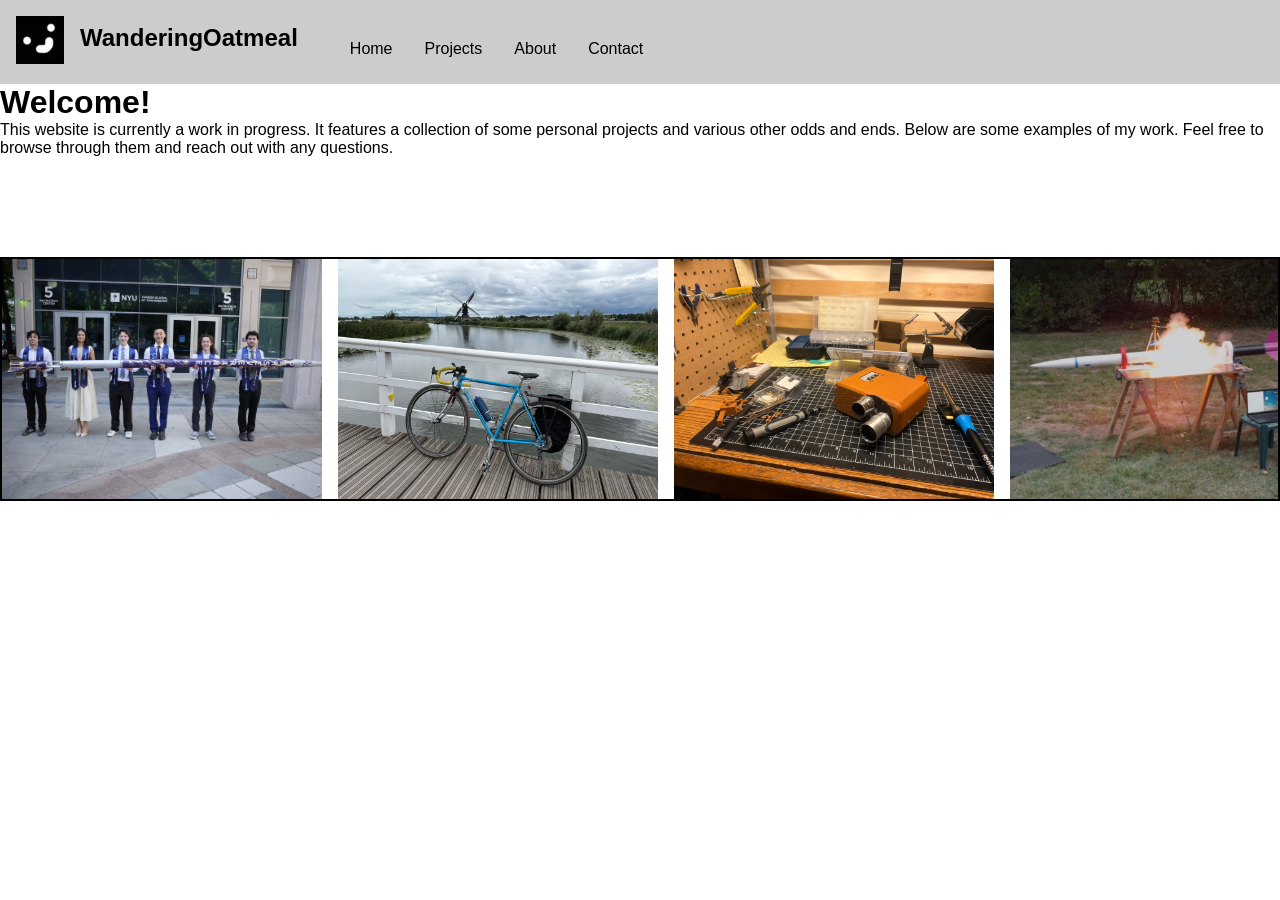
<file: index.html>
<!DOCTYPE html>
<html lang="en">
<head>

    <meta charset="UTF-8">
    <meta name="viewport" content="width=device-width, initial-scale=1.0">
    <title>WanderingOatmeal</title>
    <link rel="icon" type="image/icon" href="/images/misc/icon.ico?">
    <link rel="stylesheet" type="text/css" href="styles.css">

</head>




<body>

    <nav class="navbar">
        <ul>
            <li><a class="logo" href=""><img src="./images/misc/icon.jpg" alt="logo"></img></a></li>
            <li><h1>WanderingOatmeal</h1></li>
            <li><a href="">Home</a></li>
                
            <div class="dropdown">
                <a>Projects</a>
                <div class="content">
                    <a href="./pages/camera.html">DIY Camera</a>
                    <a href="./pages/oscilloscope.html">Oscilloscope PC Conversion</a>
                    <a href="./pages/rogue.html">Hybrid Rocket</a>
                    <a href="./pages/about.html">Website</a>
                    <a href="./pages/bike.html">Bicycle</a>
                    <a href="./pages/models.html">Scale Models</a>
                    <a href="./pages/garage.html">Garage Wall</a>
                    <a href="./pages/photos.html">Photos</a>
                </div>
            </div>
                
            <li><a href="./pages/about.html">About</a></li>
            <li><a href="./pages/contact.html">Contact</a></li>
        </ul>
    </nav>

    <h1>Welcome!</h1>
    <p>
        This website is currently a work in progress. It features a collection of some personal projects and various other
        odds and ends. Below are some examples of my work. Feel free to browse through
        them and reach out with any questions.
    </p>

    <div class="carousel">
        <div class="carousel-content">
            <div class="card"><img src="./images/carousel/perserverance.jpg" height="240"></div>
            <div class="card"><img src="./images/carousel/bike-holland.JPEG" height="240"></div>
            <div class="card"><img src="./images/carousel/camera.JPEG" height="240"></div>
            <div class="card"><img src="./images/carousel/poptest.jpg" height="240"></div>
            <div class="card"><img src="./images/carousel/garage.JPEG" height="240"></div>
            <div class="card"><img src="./images/carousel/t-34.JPEG" height="240"></div>
            <div class="card"><img src="./images/carousel/bike-portugal.JPEG" height="240"></div>
            <div class="card"><img src="./images/carousel/lafayette.jpg" height="240"></div>
            <div class="card"><img src="./images/carousel/pathfinder.JPEG" height="240"></div>
            <div class="card"><img src="./images/carousel/bike-repair.JPEG" height="240"></div>
        </div>
        <div aria-hidden class="carousel-content">
            <div class="card"><img src="./images/carousel/perserverance.jpg" height="240"></div>
            <div class="card"><img src="./images/carousel/bike-holland.JPEG" height="240"></div>
            <div class="card"><img src="./images/carousel/camera.JPEG" height="240"></div>
            <div class="card"><img src="./images/carousel/poptest.jpg" height="240"></div>
            <div class="card"><img src="./images/carousel/garage.JPEG" height="240"></div>
            <div class="card"><img src="./images/carousel/t-34.JPEG" height="240"></div>
            <div class="card"><img src="./images/carousel/bike-portugal.JPEG" height="240"></div>
            <div class="card"><img src="./images/carousel/lafayette.jpg" height="240"></div>
            <div class="card"><img src="./images/carousel/pathfinder.JPEG" height="240"></div>
            <div class="card"><img src="./images/carousel/bike-repair.JPEG" height="240"></div>
        </div>
    </div>
</body>
</html>
</file>
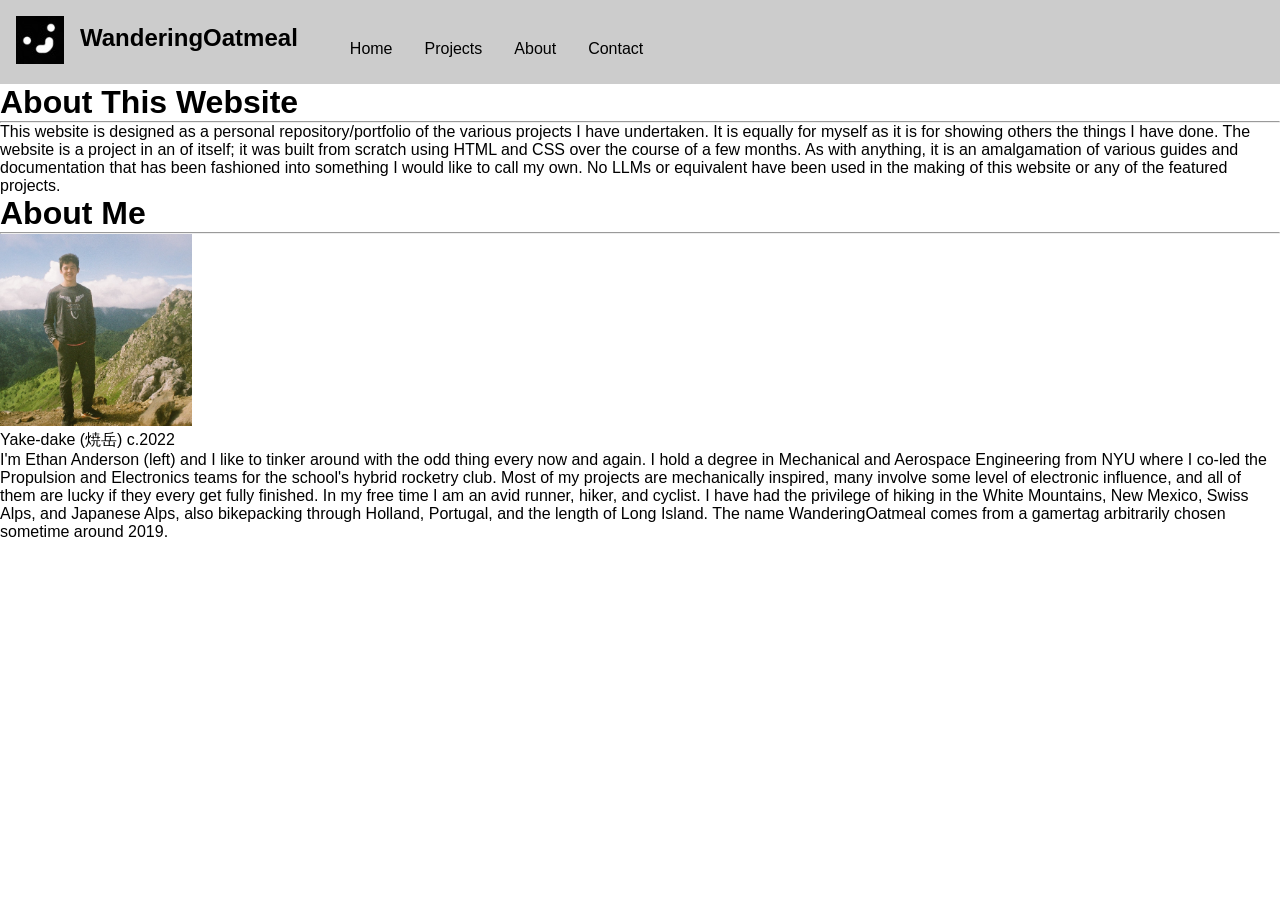
<file: pages/about.html>
<!DOCTYPE html>
<html lang="en">
<head>
    <meta charset="UTF-8">
    <meta name="viewport" content="width=device-width, initial-scale=1.0">
    <title>About</title>
    <link rel="icon" type="image/icon" href="/images/misc/icon.ico?">
    <link rel="stylesheet" type="text/css" href="/styles.css">
</head>
<body>

    <nav class="navbar">
        <ul>
            <li><a class="logo" href="/index.html"><img src="/images/misc/icon.jpg" alt="logo"></img></a></li>
            <li><h1>WanderingOatmeal</h1></li>
            <li><a href="/index.html">Home</a></li>
                
            <div class="dropdown">
                <a>Projects</a>
                <div class="content">
                    <a href="./camera.html">DIY Camera</a>
                    <a href="./oscilloscope.html">Oscilloscope PC Conversion</a>
                    <a href="./rogue.html">Hybrid Rocket</a>
                    <a href="">Website</a>
                    <a href="./bike.html">Bicycle</a>
                    <a href="./models.html">Scale Models</a>
                    <a href="./garage.html">Garage Wall</a>
                    <a href="./photos.html">Photos</a>
                </div>
            </div>
                
            <li><a href="">About</a></li>
            <li><a href="./contact.html">Contact</a></li>
        </ul>
    </nav>


    <h1>About This Website</h1>
    <hr>
    
    <p>
        This website is designed as a personal repository/portfolio of the various projects
        I have undertaken. It is equally for myself as it is for showing others the things
        I have done. The website is a project in an of itself; it was built from scratch
        using HTML and CSS over the course of a few months. As with anything, it is an
        amalgamation of various guides and documentation that has been fashioned into
        something I would like to call my own. No LLMs or equivalent have been used in
        the making of this website or any of the featured projects.
    </p>

    <h1>About Me</h1>
    <hr>

    <figure>
        <img src="/images/misc/ethan.JPG" alt="Ethan Anderson" width="192"></img>
        <figcaption >Yake-dake (焼岳) c.2022</figcaption>
    </figure>
    <p>
        I'm Ethan Anderson (left) and I like to tinker around with the odd thing every now
        and again. I hold a degree in Mechanical and Aerospace Engineering from NYU where
        I co-led the Propulsion and Electronics teams for the school's hybrid rocketry club.
        Most of my projects are mechanically inspired, many involve some level of electronic
        influence, and all of them are lucky if they every get fully finished. In my free time
        I am an avid runner, hiker, and cyclist. I have had the privilege of hiking in the
        White Mountains, New Mexico, Swiss Alps, and Japanese Alps, also bikepacking through
        Holland, Portugal, and the length of Long Island. The name WanderingOatmeal comes from
        a gamertag arbitrarily chosen sometime around 2019.
    </p>

</body>
</html>
</file>
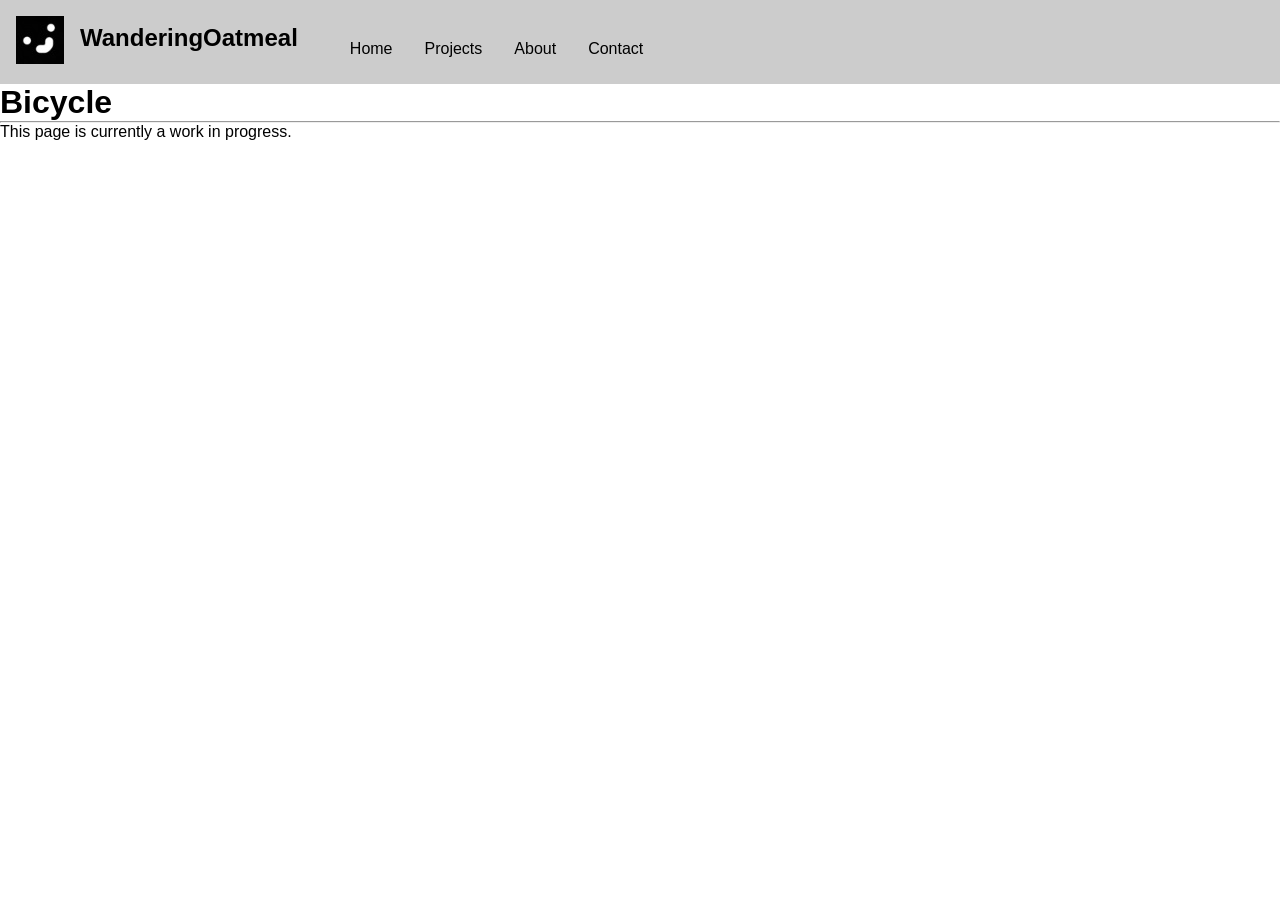
<file: pages/bike.html>
<!DOCTYPE html>
<html lang="en">
<head>
    <meta charset="UTF-8">
    <meta name="viewport" content="width=device-width, initial-scale=1.0">
    <title>About</title>
    <link rel="icon" type="image/icon" href="/images/misc/icon.ico?">
    <link rel="stylesheet" type="text/css" href="/styles.css">
</head>
<body>

    <nav class="navbar">
        <ul>
            <li><a class="logo" href="/index.html"><img src="/images/misc/icon.jpg" alt="logo"></img></a></li>
            <li><h1>WanderingOatmeal</h1></li>
            <li><a href="/index.html">Home</a></li>
                
            <div class="dropdown">
                <a>Projects</a>
                <div class="content">
                    <a href="./camera.html">DIY Camera</a>
                    <a href="./oscilloscope.html">Oscilloscope PC Conversion</a>
                    <a href="./rogue.html">Hybrid Rocket</a>
                    <a href="./about.html">Website</a>
                    <a href="">Bicycle</a>
                    <a href="./models.html">Scale Models</a>
                    <a href="./garage.html">Garage Wall</a>
                    <a href="./photos.html">Photos</a>
                </div>
            </div>
                
            <li><a href="./about.html">About</a></li>
            <li><a href="./contact.html">Contact</a></li>
        </ul>
    </nav>

    <h1>Bicycle</h1>
    <hr>

    <p>This page is currently a work in progress.</p>

</body>
</html>
</file>
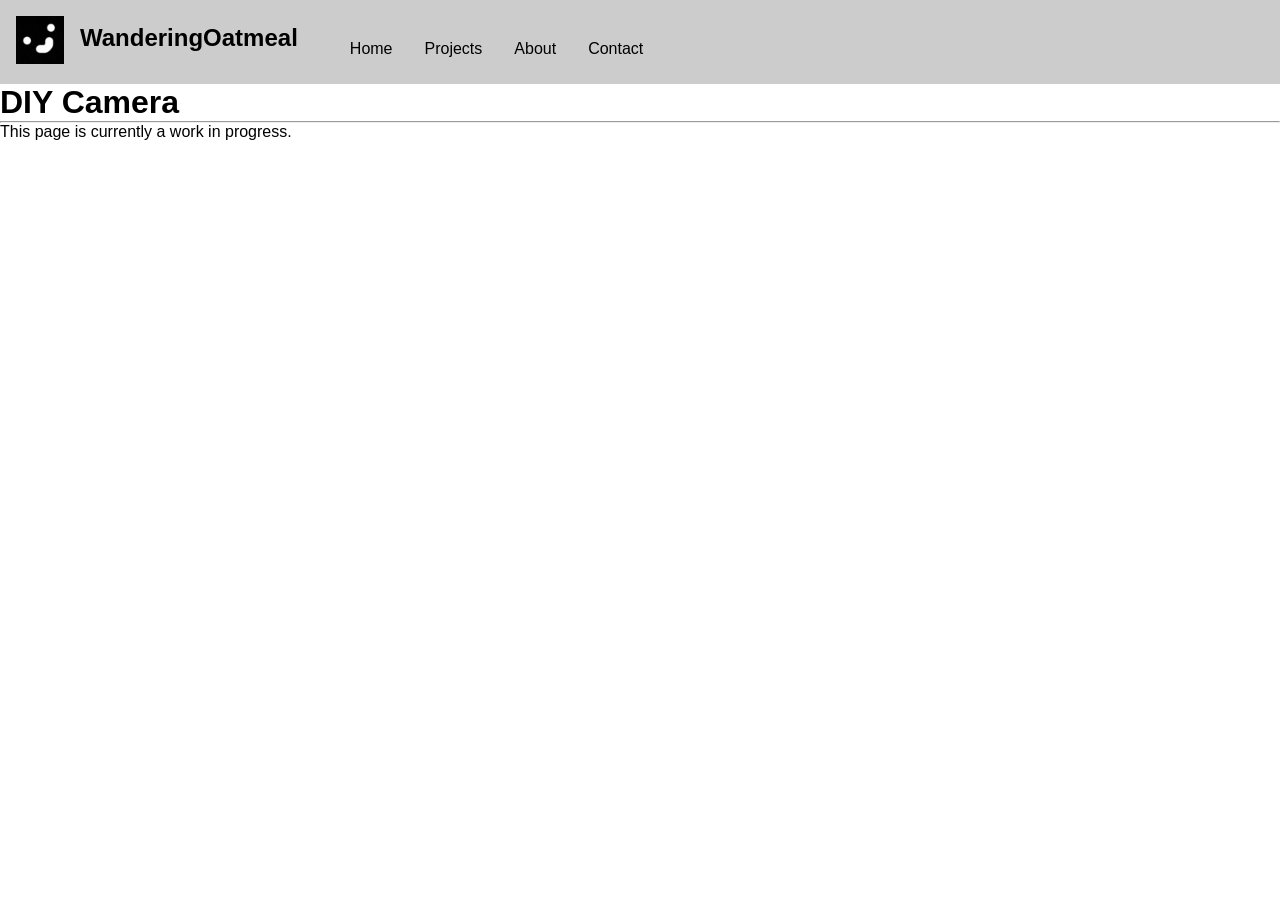
<file: pages/camera.html>
<!DOCTYPE html>
<html lang="en">
<head>
    <meta charset="UTF-8">
    <meta name="viewport" content="width=device-width, initial-scale=1.0">
    <title>About</title>
    <link rel="icon" type="image/icon" href="/images/misc/icon.ico?">
    <link rel="stylesheet" type="text/css" href="/styles.css">
</head>
<body>

    <nav class="navbar">
        <ul>
            <li><a class="logo" href="/index.html"><img src="/images/misc/icon.jpg" alt="logo"></img></a></li>
            <li><h1>WanderingOatmeal</h1></li>
            <li><a href="/index.html">Home</a></li>
                
            <div class="dropdown">
                <a>Projects</a>
                <div class="content">
                    <a href="">DIY Camera</a>
                    <a href="./oscilloscope.html">Oscilloscope PC Conversion</a>
                    <a href="./rogue.html">Hybrid Rocket</a>
                    <a href="./about.html">Website</a>
                    <a href="./bike.html">Bicycle</a>
                    <a href="./models.html">Scale Models</a>
                    <a href="./garage.html">Garage Wall</a>
                    <a href="./photos.html">Photos</a>
                </div>
            </div>
                
            <li><a href="./about.html">About</a></li>
            <li><a href="./contact.html">Contact</a></li>
        </ul>
    </nav>

    <h1>DIY Camera</h1>
    <hr>

    <p>This page is currently a work in progress.</p>

</body>
</html>
</file>
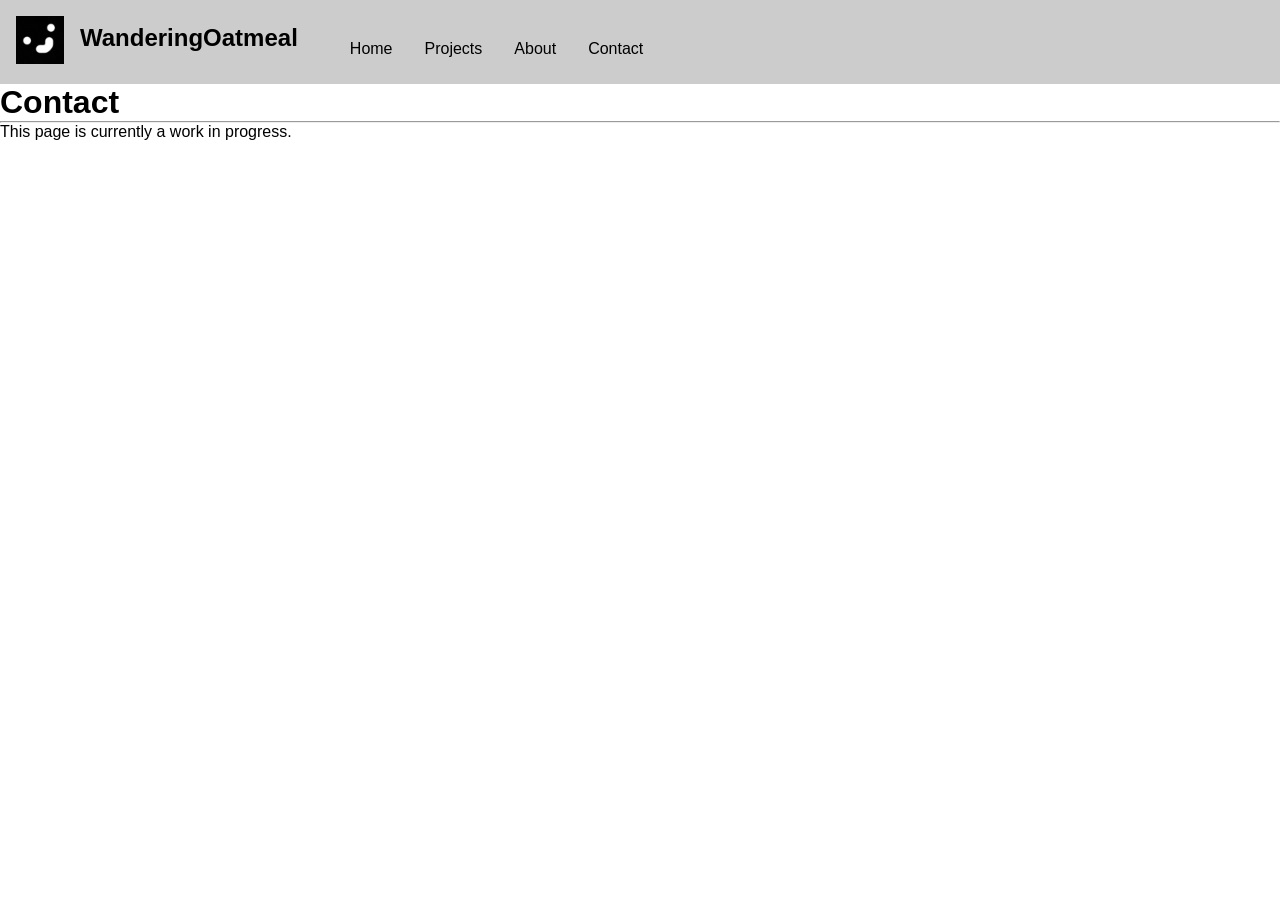
<file: pages/contact.html>
<!DOCTYPE html>
<html lang="en">
<head>
    <meta charset="UTF-8">
    <meta name="viewport" content="width=device-width, initial-scale=1.0">
    <title>Contact</title>
    <link rel="icon" type="image/icon" href="/images/misc/icon.ico?">
    <link rel="stylesheet" type="text/css" href="/styles.css">
</head>


<body>

    <nav class="navbar">
        <ul>
            <li><a class="logo" href="/index.html"><img src="/images/misc/icon.jpg" alt="logo"></img></a></li>
            <li><h1>WanderingOatmeal</h1></li>
            <li><a href="/index.html">Home</a></li>
                
            <div class="dropdown">
                <a>Projects</a>
                <div class="content">
                    <a href="./camera.html">DIY Camera</a>
                    <a href="./oscilloscope.html">Oscilloscope PC Conversion</a>
                    <a href="./rogue.html">Hybrid Rocket</a>
                    <a href="./about.html">Website</a>
                    <a href="./bike.html">Bicycle</a>
                    <a href="./models.html">Scale Models</a>
                    <a href="./garage.html">Garage Wall</a>
                    <a href="./photos.html">Photos</a>
                </div>
            </div>
                
            <li><a href="./about.html">About</a></li>
            <li><a href="">Contact</a></li>
        </ul>
    </nav>

    <h1>Contact</h1>
    <hr>

    <p>This page is currently a work in progress.</p>
    
</body>
</html>
</file>
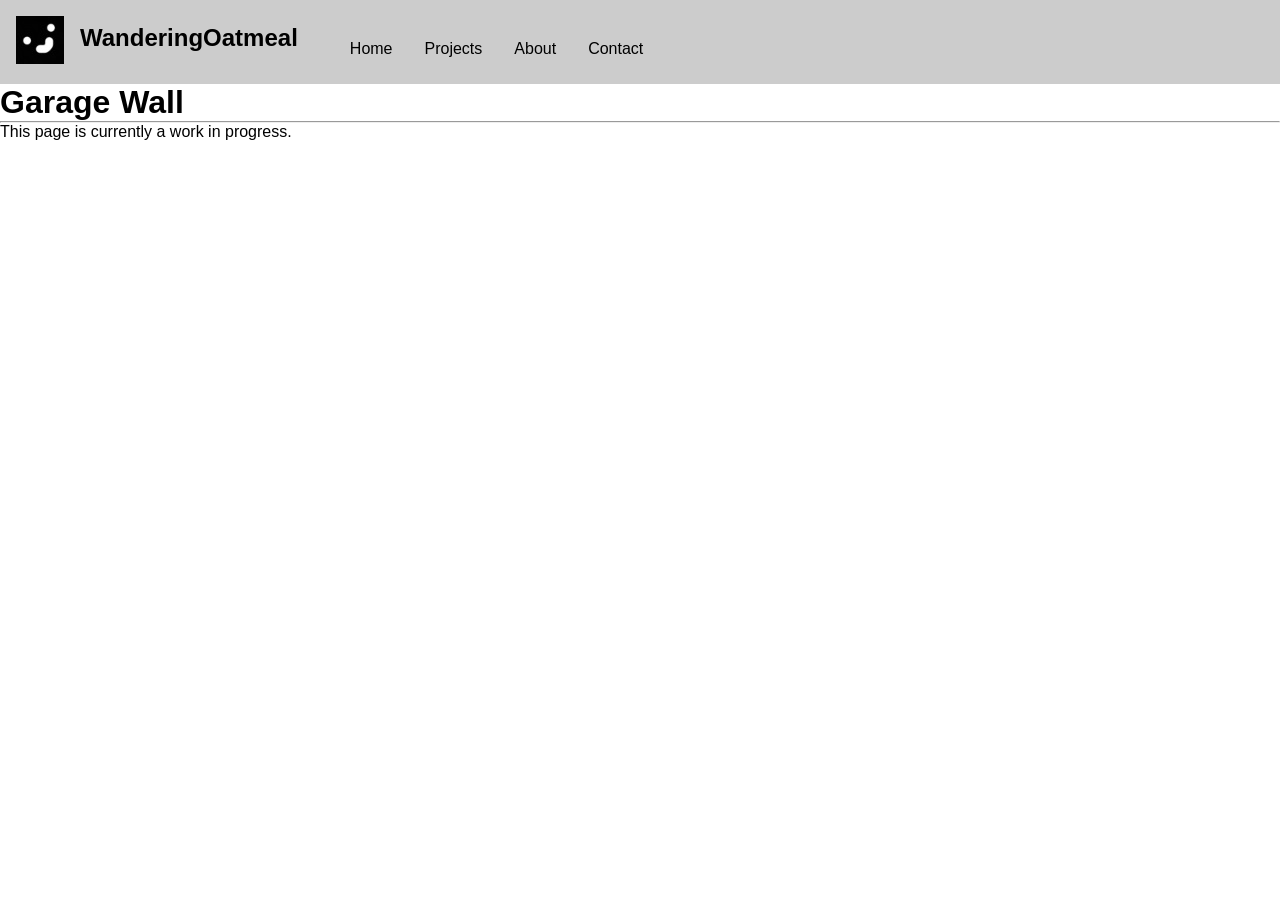
<file: pages/garage.html>
<!DOCTYPE html>
<html lang="en">
<head>
    <meta charset="UTF-8">
    <meta name="viewport" content="width=device-width, initial-scale=1.0">
    <title>Garage Wall</title>
    <link rel="icon" type="image/icon" href="/images/misc/icon.ico?">
    <link rel="stylesheet" type="text/css" href="/styles.css">
</head>
<body>

    <nav class="navbar">
        <ul>
            <li><a class="logo" href="/index.html"><img src="/images/misc/icon.jpg" alt="logo"></img></a></li>
            <li><h1>WanderingOatmeal</h1></li>
            <li><a href="/index.html">Home</a></li>
                
            <div class="dropdown">
                <a>Projects</a>
                <div class="content">
                    <a href="./camera.html">DIY Camera</a>
                    <a href="./oscilloscope.html">Oscilloscope PC Conversion</a>
                    <a href="./rogue.html">Hybrid Rocket</a>
                    <a href="./about.html">Website</a>
                    <a href="./bike.html">Bicycle</a>
                    <a href="./models.html">Scale Models</a>
                    <a href="">Garage Wall</a>
                    <a href="./photos.html">Photos</a>
                </div>
            </div>
                
            <li><a href="./about.html">About</a></li>
            <li><a href="./contact.html">Contact</a></li>
        </ul>
    </nav>

    <h1>Garage Wall</h1>
    <hr>

    <p>This page is currently a work in progress.</p>

</body>
</html>
</file>
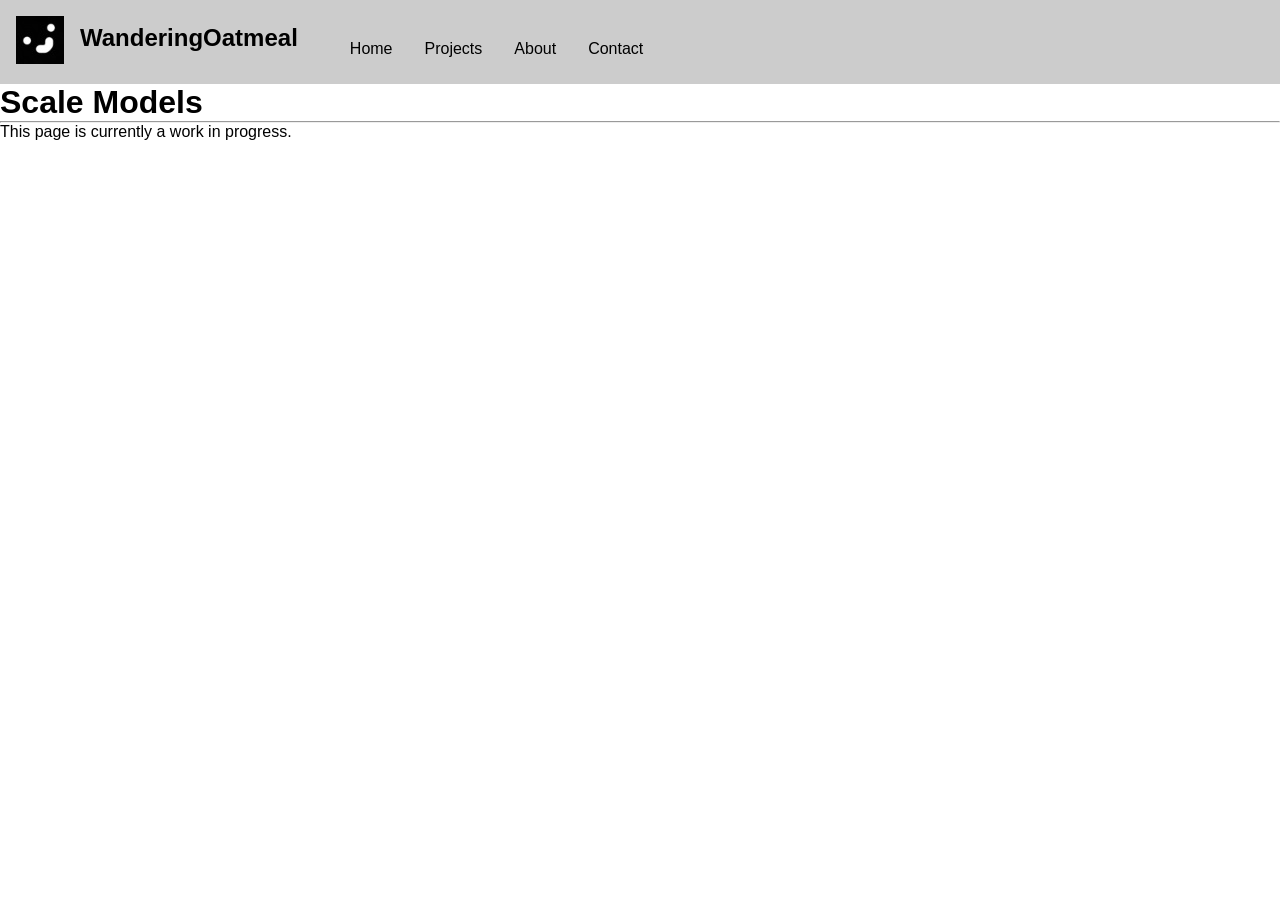
<file: pages/models.html>
<!DOCTYPE html>
<html lang="en">
<head>
    <meta charset="UTF-8">
    <meta name="viewport" content="width=device-width, initial-scale=1.0">
    <title>About</title>
    <link rel="icon" type="image/icon" href="/images/misc/icon.ico?">
    <link rel="stylesheet" type="text/css" href="/styles.css">
</head>
<body>

    <nav class="navbar">
        <ul>
            <li><a class="logo" href="/index.html"><img src="/images/misc/icon.jpg" alt="logo"></img></a></li>
            <li><h1>WanderingOatmeal</h1></li>
            <li><a href="/index.html">Home</a></li>
                
            <div class="dropdown">
                <a>Projects</a>
                <div class="content">
                    <a href="./camera.html">DIY Camera</a>
                    <a href="./oscilloscope.html">Oscilloscope PC Conversion</a>
                    <a href="./rogue.html">Hybrid Rocket</a>
                    <a href="./about.html">Website</a>
                    <a href="./bike.html">Bicycle</a>
                    <a href="">Scale Models</a>
                    <a href="./garage.html">Garage Wall</a>
                    <a href="./photos.html">Photos</a>
                </div>
            </div>
                
            <li><a href="./about.html">About</a></li>
            <li><a href="./contact.html">Contact</a></li>
        </ul>
    </nav>

    <h1>Scale Models</h1>
    <hr>

    <p>This page is currently a work in progress.</p>

</body>
</html>
</file>
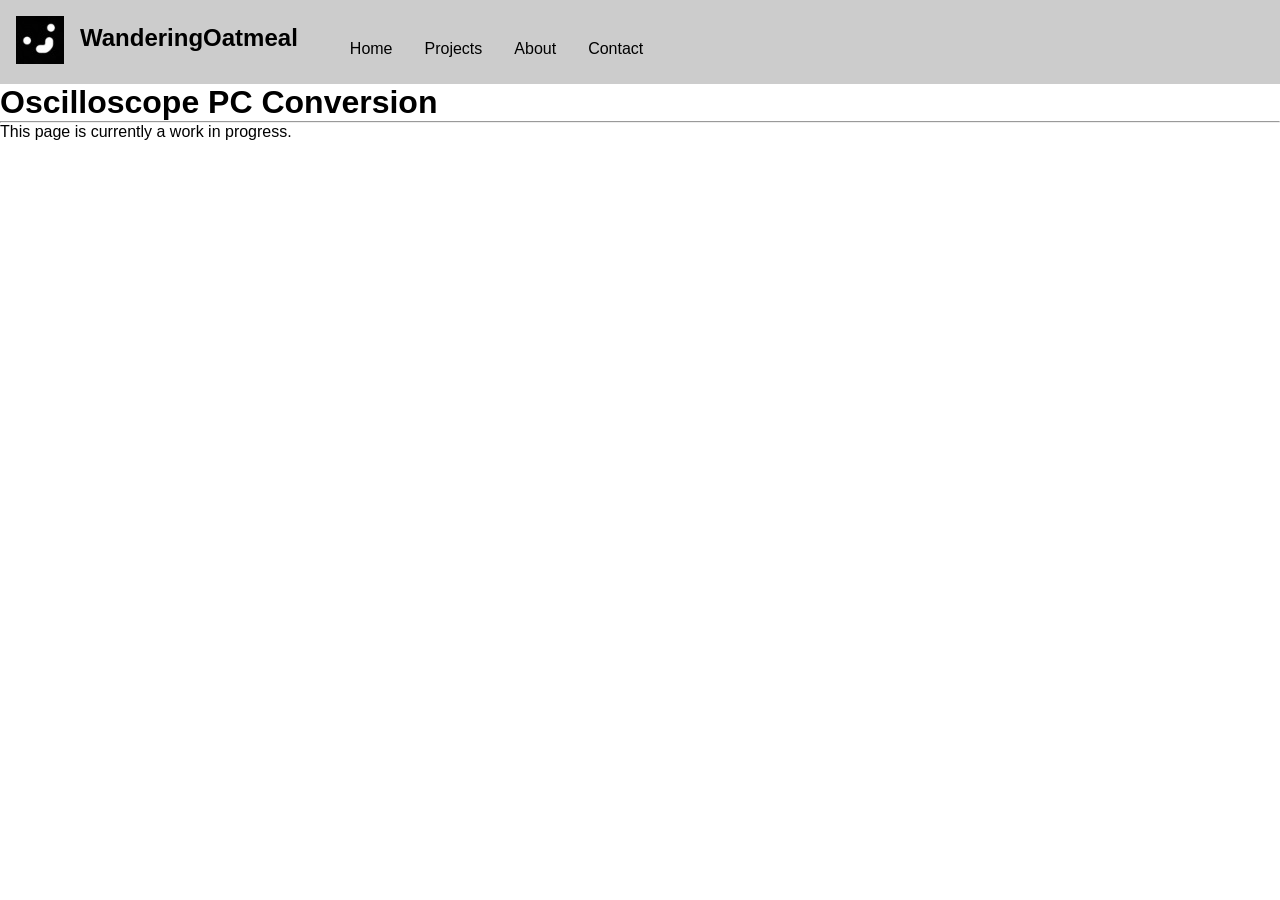
<file: pages/oscilloscope.html>
<!DOCTYPE html>
<html lang="en">
<head>
    <meta charset="UTF-8">
    <meta name="viewport" content="width=device-width, initial-scale=1.0">
    <title>About</title>
    <link rel="icon" type="image/icon" href="/images/misc/icon.ico?">
    <link rel="stylesheet" type="text/css" href="/styles.css">
</head>
<body>

    <nav class="navbar">
        <ul>
            <li><a class="logo" href="/index.html"><img src="/images/misc/icon.jpg" alt="logo"></img></a></li>
            <li><h1>WanderingOatmeal</h1></li>
            <li><a href="/index.html">Home</a></li>
                
            <div class="dropdown">
                <a>Projects</a>
                <div class="content">
                    <a href="./camera.html">DIY Camera</a>
                    <a href="">Oscilloscope PC Conversion</a>
                    <a href="./rogue.html">Hybrid Rocket</a>
                    <a href="./about.html">Website</a>
                    <a href="./bike.html">Bicycle</a>
                    <a href="./models.html">Scale Models</a>
                    <a href="./garage.html">Garage Wall</a>
                    <a href="./photos.html">Photos</a>
                </div>
            </div>
                
            <li><a href="./about.html">About</a></li>
            <li><a href="./contact.html">Contact</a></li>
        </ul>
    </nav>

    <h1>Oscilloscope PC Conversion</h1>
    <hr>

    <p>This page is currently a work in progress.</p>

</body>
</html>
</file>
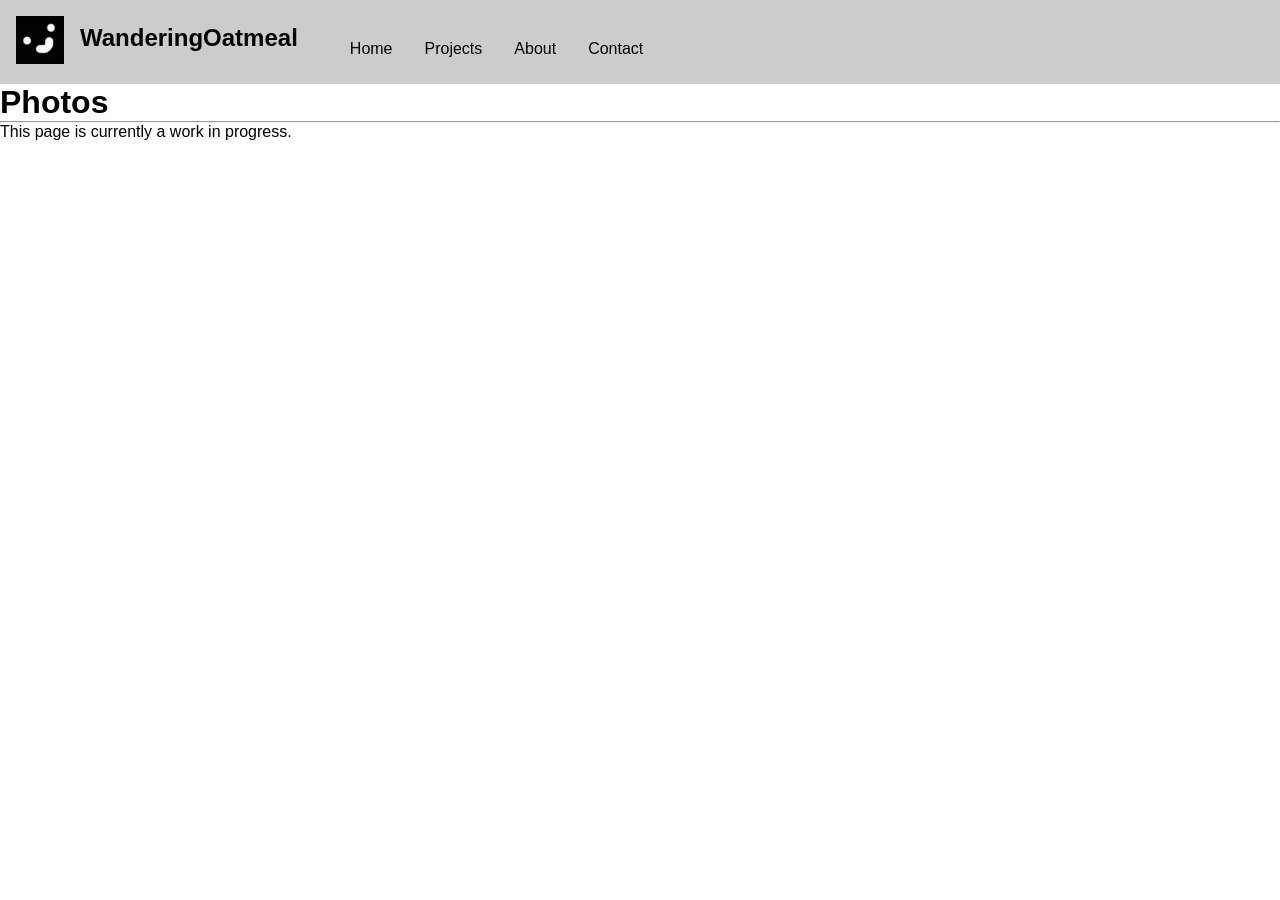
<file: pages/photos.html>
<!DOCTYPE html>
<html lang="en">
<head>
    <meta charset="UTF-8">
    <meta name="viewport" content="width=device-width, initial-scale=1.0">
    <title>Photos</title>
    <link rel="icon" type="image/icon" href="/images/misc/icon.ico?">
    <link rel="stylesheet" type="text/css" href="/styles.css">
</head>
<body>

    <nav class="navbar">
        <ul>
            <li><a class="logo" href="/index.html"><img src="/images/misc/icon.jpg" alt="logo"></img></a></li>
            <li><h1>WanderingOatmeal</h1></li>
            <li><a href="/index.html">Home</a></li>
                
            <div class="dropdown">
                <a>Projects</a>
                <div class="content">
                    <a href="./camera.html">DIY Camera</a>
                    <a href="./oscilloscope.html">Oscilloscope PC Conversion</a>
                    <a href="./rogue.html">Hybrid Rocket</a>
                    <a href="./about.html">Website</a>
                    <a href="./bike.html">Bicycle</a>
                    <a href="./models.html">Scale Models</a>
                    <a href="./garage.html">Garage Wall</a>
                    <a href="">Photos</a>
                </div>
            </div>
                
            <li><a href="./about.html">About</a></li>
            <li><a href="./contact.html">Contact</a></li>
        </ul>
    </nav>

    <h1>Photos</h1>
    <hr>

    <p>This page is currently a work in progress.</p>

</body>
</html>
</file>
<file: styles.css>
* {
    font-family: arial;
    padding: 0;
    margin: 0;
    box-sizing: border-box;
}

/* Navigation Bar */

nav{
    width: 100%;
    background-color: hsl(0, 0%, 80%);
}

.navbar ul{
    display: inline-flex;
    list-style-type: none;
    overflow: hidden;
}

.navbar a{
    color: black;
    text-decoration: none;
    padding: 8px 16px;
    margin-top: 32px;
    display: block;
}

.navbar h1{
    margin-top: 24px;
    margin-right: 36px;
}

.navbar .logo{
    margin: 16px;
    padding: 0;
}

.navbar a:hover{
    background-color: hsl(0, 0%, 90%);
}

.navbar .logo:hover{
    background-color: hsl(0, 0%, 80%);
}





/* Dropdown Menu */
.dropdown{
    display: inline-block;
}

.dropdown a{
    background-color: hsl(0, 0%, 80%);
    border: none;
    cursor: pointer;
}

.dropdown a{
    display: block;
    text-decoration: none;
}

.dropdown .content{
    display: none;
    position: absolute;
    background-color: hsl(0, 0%, 95%);
    min-width: 100px;
    box-shadow: 2px 2px 5px hsla(0, 0%, 0%, 0.5);
}

.dropdown .content a{
    padding:16px;
    margin-top: 0px;
}

.dropdown:hover .content{
    display: block;
}

.dropdown:hover button{
    background-color:hsl(0, 0%, 70%);
}

.dropdown a:hover{
    background-color: hsl(0, 0%, 90%);
}



/* General Content */
.genpara {
    padding: 16px;
    text-indent: 32px;
}

.pdf {
    display: flex;
    justify-content: center;
}

.image {
    display: flex;
    justify-content: center;
}

.video {
    display: flex;
    justify-content: center;
}


/* Photo Carousel */
.carousel {
    margin: 100px auto;
    width: 100%;
    border: 2px solid black;
    display: flex;
    overflow-x: auto;
    pointer-events: none;

}

.carousel::-webkit-scrollbar {
    display: none;
}

.carousel-content {
    display: flex;
    align-items: center;
    justify-content: center;
    gap: 16px;
    padding-right: 16px;
    animation: spin 60s infinite linear;
    z-index: -1;
}

.card {
    flex: 0 0 320px;
    height: 240px;
    padding: 0px;
    background: cornflowerblue;
    border-radius: 3px;
    text-align: center;
    align-content: center;
}

@keyframes spin {
    from {translate: 0;}
    to {translate: -100%;}
}
</file>
